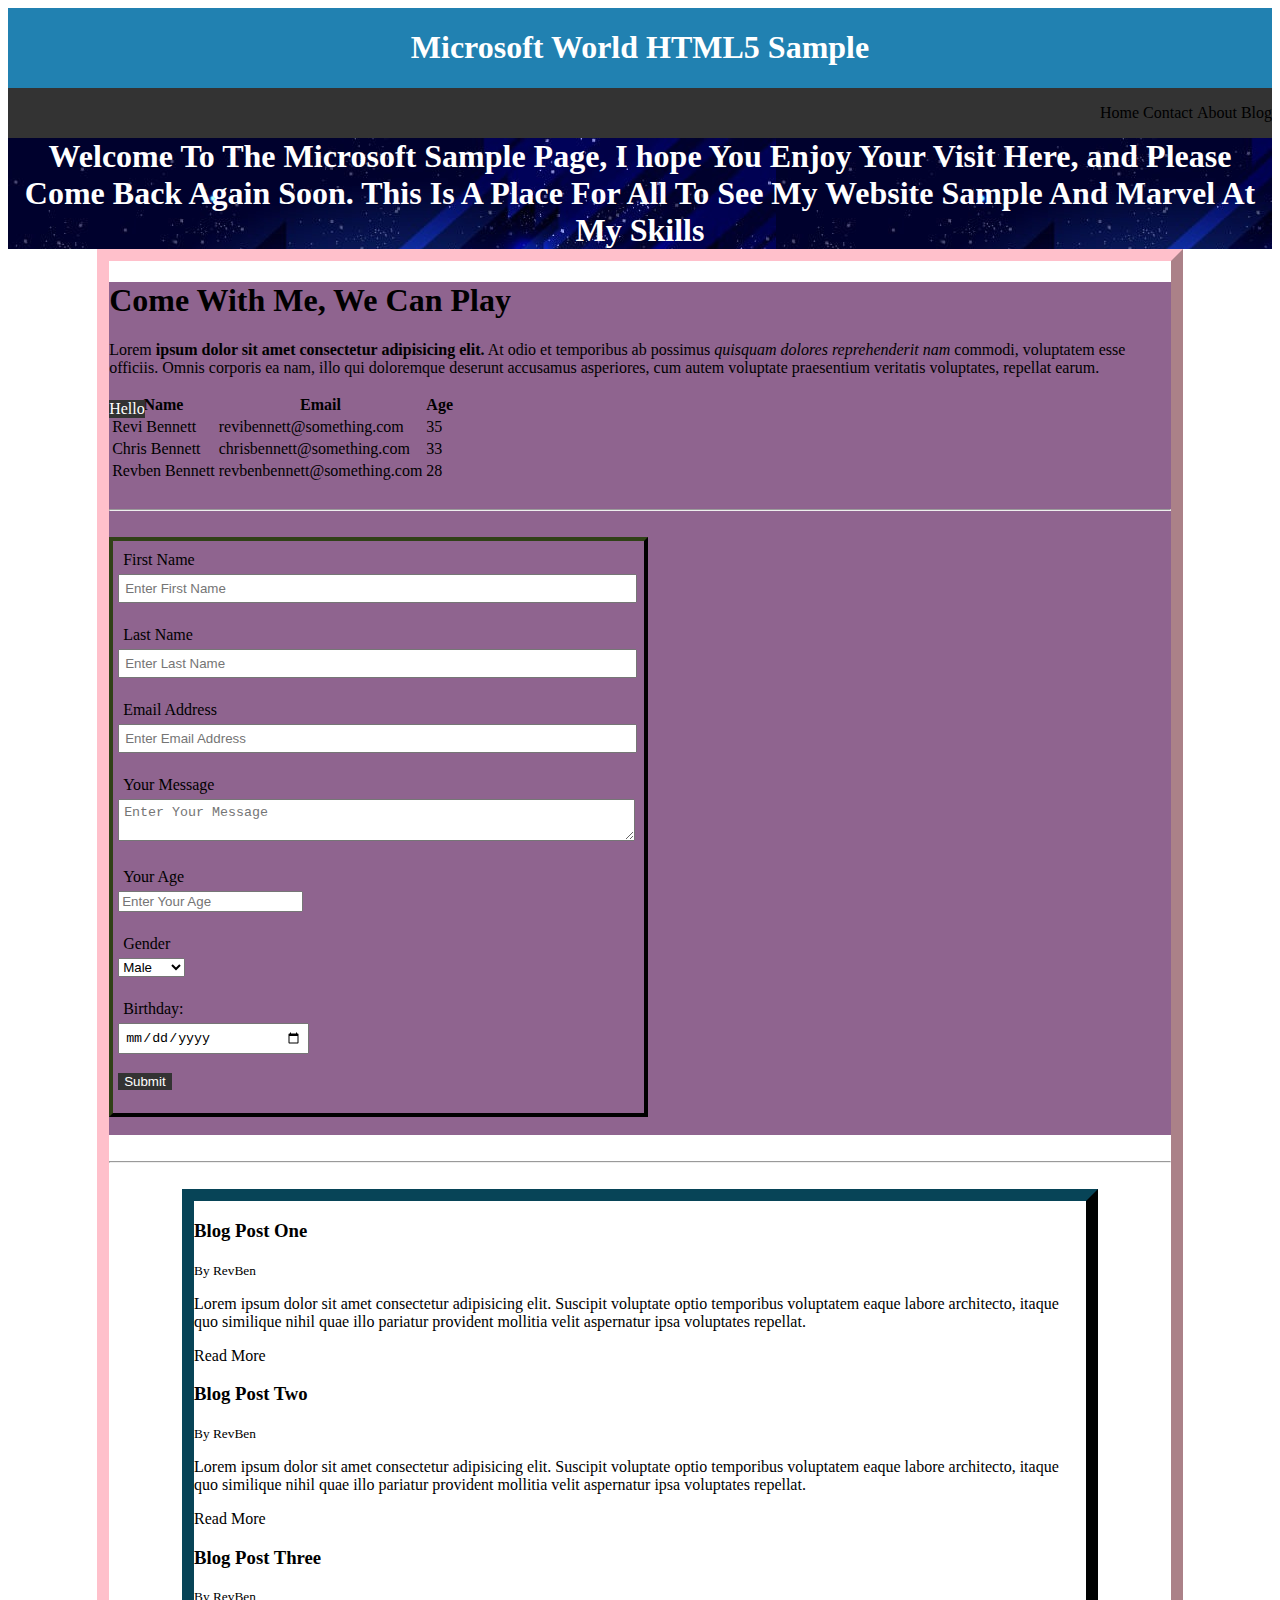
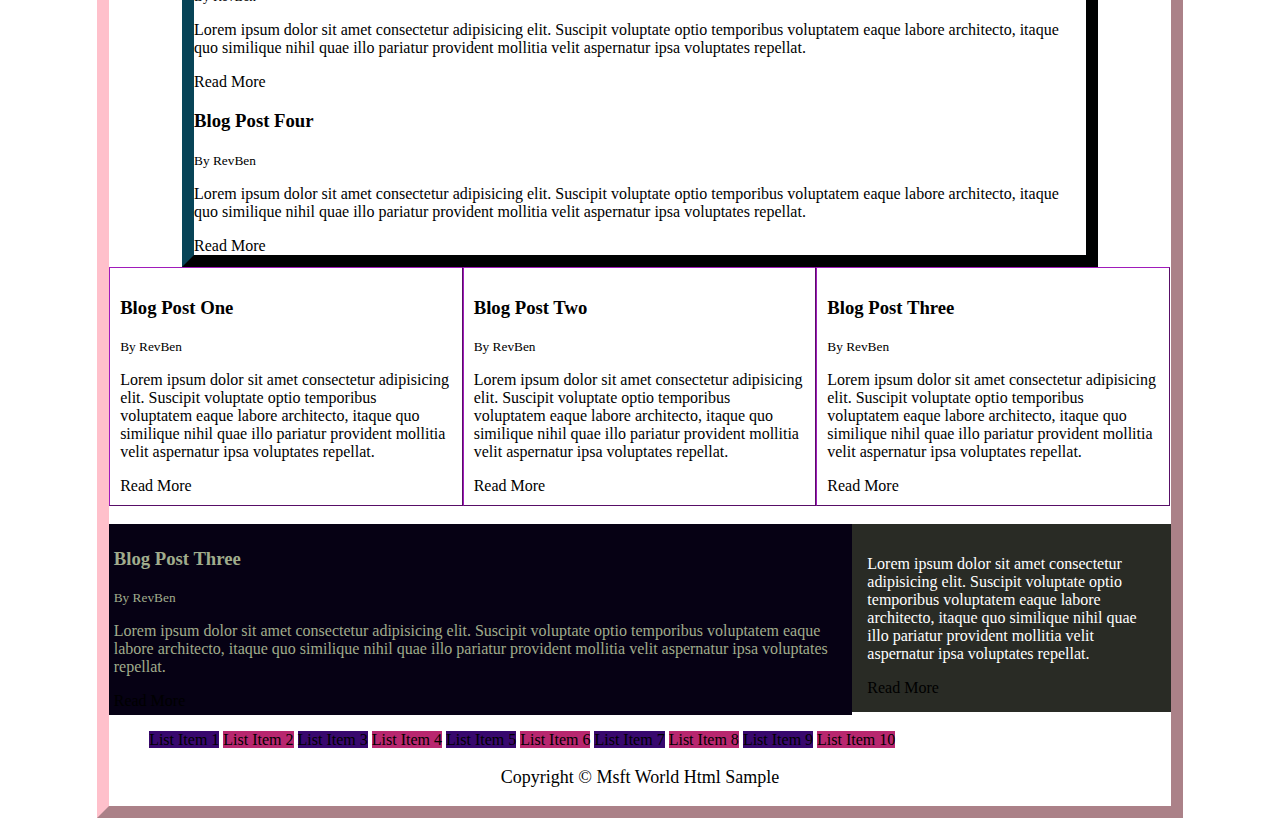
<file: index.html>
﻿
<!DOCTYPE html>

<html lang="en" xmlns="http://www.w3.org/1999/xhtml">
<head>
    <meta charset="utf-8" />
    <title>Microsoft World HTML5 Site</title>

    <link rel="stylesheet" type="text/css" href="css/style.css">
</head>

<header id ="main-header">
    <div class="container-2">
       <h1>Microsoft World HTML5 Sample</h1>
       </div></header>
       
       <nav id="navbar">
           <div class="container-2">
            <ul>
                <li><a href="index.html">Home</a></li>
                <li><a href="">Contact</a></li>
                <li><a href="">About</a></li>
                <li><a href="Blog.html">Blog</a></li>
            </ul></div>
        </nav>

       <section id="showcase"> <h1 class="container-2">Welcome To The Microsoft Sample Page, I hope You Enjoy Your Visit Here, and Please Come Back Again Soon. This Is A Place For All To See My Website Sample And Marvel At My Skills</h1></section>
  
        
      
<div class="container">
<div class="box-1">
<body>
    <p> <h1>Come With Me, We Can Play</h1> </p>
    <P>Lorem <strong>ipsum dolor sit amet consectetur adipisicing elit.</strong> At odio et temporibus ab possimus<em> quisquam dolores reprehenderit nam </em> commodi, voluptatem esse officiis. Omnis corporis ea nam, illo qui doloremque deserunt accusamus asperiores, <a href="https://msftworld.com" target="_blank">cum autem voluptate </a>  praesentium veritatis voluptates, repellat earum.</P>



 <!--table-->
 <table class="tabhead">
<thead class="tabhead">
<tr class="tabhead">
    <th>Name</th>
    <th>Email</th>
    <th>Age</th>

</tr>
</thead>


</tbody>
<tr class="tabhead">
<td>Revi Bennett</td>
<td>revibennett@something.com</td>
<td>35</td></tr>
<tr class="tabhead">
<td>Chris Bennett</td>
<td>chrisbennett@something.com</td>
<td>33</td></tr>
<tr class="tabhead">
<td>Revben Bennett</td>
<td>revbenbennett@something.com</td>
<td>28</td>

</tr>
</tbody>
</table>
<br>
<hr>
<br>

<!--Forms-->
<div class="form">
<form action="process.php"  method="POST">

    <div class="form-group">
    <div>
        <label>First Name</label>
    <input type="text" name="firstName" placeholder="Enter First Name"></div>
    <br>
   <div>
       <label>Last Name</label>
    <input type="text" name="lastName" placeholder="Enter Last Name"></div>
    <br>
    <div>
     <label>Email Address</label>
        <input type="email" name="email" placeholder="Enter Email Address" >
    </div>
    <br>
    <div>
       <label>Your Message</label> 
       <textarea name="message"placeholder="Enter Your Message" ></textarea>
    </div>
    <br>
    <div>
    <label>Your Age</label>
            <input type="number" name="age" placeholder="Enter Your Age" ><!--you can put in the value on the back-end--></div>
    <br>
    <div>
        <label>Gender</label>
       <select name="gender" value"gender" >
           <option value= "male">Male</option>
           <option value="female">Female</option>
           <option value="other">Other</option>
       </select>
    </div>
    <br>
 

    <div>
        <label>Birthday:</label>
        <input type ="date" name="birthday">
    </div>
    <br>
        <div >
        <input type="submit" class="button"
         name="submit" value="Submit">
        </div> </div>
<br>
    </form>
    </div>
<br>
 
        <!--Button
        
            <button>Click Me</button>
        
        </div> -->
<!--Image
 <br>
<a href="Images/Visual-Studio-Logo-Visual-123859.jpg">
 <img src="Images/Visual-Studio-Logo-Visual-123859.jpg" alt="Visual Studio"  width ="200"> </a>

Quotations -
<blockquote cite="msftworld.com">
    Lorem ipsum dolor, sit amet consectetur adipisicing elit. Totam voluptates nisi obcaecati adipisci alias accusantium rem id sunt commodi, provident at similique quis! Alias a accusamus quia dignissimos temporibus ratione.
</blockquote>

<p>The <abbr title="World Wide Web">WWW</abbr>is awesome</p>

<p> <cite>HTML make me happy</cite> that is true</p>
</div>-->
</div>
<div class="dividor">
        <br>
        <hr>
       <br> 
</div>
<div class="container-1">
    <div class="box-2"> <article class="posts">
         <h3>Blog Post One</h3>
         <small> By RevBen</small>
         <p>Lorem ipsum dolor sit amet consectetur adipisicing elit. Suscipit voluptate optio temporibus voluptatem eaque labore architecto, itaque quo similique nihil quae illo pariatur provident mollitia velit aspernatur ipsa voluptates repellat.</p> <a href="post.html">Read More</a>
     </article>
     <article class="posts">
             <h3>Blog Post Two</h3>
             <small> By RevBen</small>
             <p>Lorem ipsum dolor sit amet consectetur adipisicing elit. Suscipit voluptate optio temporibus voluptatem eaque labore architecto, itaque quo similique nihil quae illo pariatur provident mollitia velit aspernatur ipsa voluptates repellat.</p><a href="post.html">Read More</a>
         </article>

     <article class="posts">
          <h3>Blog Post Three</h3>
         <small> By RevBen</small>
         <p>Lorem ipsum dolor sit amet consectetur adipisicing elit. Suscipit voluptate optio temporibus voluptatem eaque labore architecto, itaque quo similique nihil quae illo pariatur provident mollitia velit aspernatur ipsa voluptates repellat.</p><a href="post.html">Read More</a>
         </article>
         
         <article class="posts">
           <h3>Blog Post Four</h3>
              <small> By RevBen</small>
             <p>Lorem ipsum dolor sit amet consectetur adipisicing elit. Suscipit voluptate optio temporibus voluptatem eaque labore architecto, itaque quo similique nihil quae illo pariatur provident mollitia velit aspernatur ipsa voluptates repellat.</p><a href="post.html">Read More</a>
                 </article>
 </div> </div>

  
 <div >
        <div> <article class="block" class="posts">
             <h3>Blog Post One</h3>
             <small> By RevBen</small>
             <p>Lorem ipsum dolor sit amet consectetur adipisicing elit. Suscipit voluptate optio temporibus voluptatem eaque labore architecto, itaque quo similique nihil quae illo pariatur provident mollitia velit aspernatur ipsa voluptates repellat.</p> <a href="post.html">Read More</a>
         </article>
         <article class="block" class="posts">
                 <h3>Blog Post Two</h3>
                 <small> By RevBen</small>
                 <p>Lorem ipsum dolor sit amet consectetur adipisicing elit. Suscipit voluptate optio temporibus voluptatem eaque labore architecto, itaque quo similique nihil quae illo pariatur provident mollitia velit aspernatur ipsa voluptates repellat.</p><a href="post.html">Read More</a>
             </article>
    
         <article class="block" class="posts">
              <h3>Blog Post Three</h3>
             <small> By RevBen</small>
             <p>Lorem ipsum dolor sit amet consectetur adipisicing elit. Suscipit voluptate optio temporibus voluptatem eaque labore architecto, itaque quo similique nihil quae illo pariatur provident mollitia velit aspernatur ipsa voluptates repellat.</p><a href="post.html">Read More</a>
             </article>

     </div> </div>
     <div class="clr"></div>

 <br>

 <div id="main-block"> 
        <article>
                <h3>Blog Post Three</h3>
               <small> By RevBen</small>
               <p>Lorem ipsum dolor sit amet consectetur adipisicing elit. Suscipit voluptate optio temporibus voluptatem eaque labore architecto, itaque quo similique nihil quae illo pariatur provident mollitia velit aspernatur ipsa voluptates repellat.</p><a href="post.html">Read More</a>
               </article>

 </div>
 <div id="sidebar">

        
               <p>Lorem ipsum dolor sit amet consectetur adipisicing elit. Suscipit voluptate optio temporibus voluptatem eaque labore architecto, itaque quo similique nihil quae illo pariatur provident mollitia velit aspernatur ipsa voluptates repellat.</p><a href="post.html">Read More</a>
               
 </div>
 <div class="clr"></div>
 
 <!--<div class="p-box">
     <h1>Hello My Loves</h1>
     <h2>Good Life</h2> </div>-->

     <nav class="navbar"><ul class="my-list">
            <li>List Item 1</li>
            <li>List Item 2</li>
            <li>List Item 3</li>
            <li>List Item 4</li>
            <li>List Item 5</li>
            <li>List Item 6</li>
            <li>List Item 7</li>
            <li>List Item 8</li>
            <li>List Item 9</li>
            <li>List Item 10</li>

     </ul> </nav>

<footer id="Main-Footer">

    <p>Copyright &copy; Msft World Html Sample</p>

    

</footer>
</body>
<a class="fix-me button" href="">Hello</a>
</html>
</file>
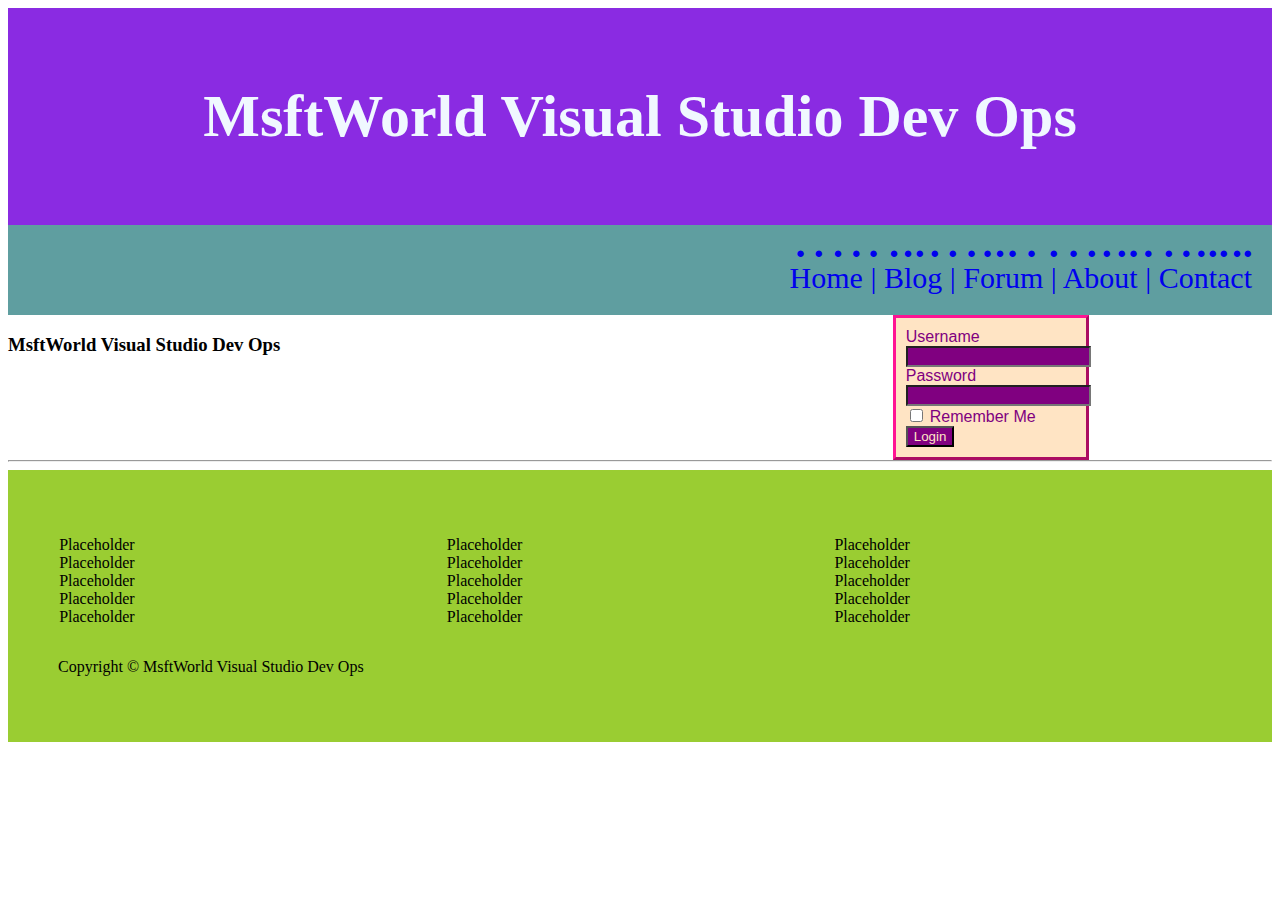
<file: addgsfadgsrgfgzxfsgsd/index.html>
﻿<!DOCTYPE html>
<html>
<head>
    <title>MsftWorld Visual Studio Dev Ops</title>
    
    <link href="css/style.css" rel="stylesheet" />
</head>

<body>

    <header class="main-header"><h1>MsftWorld Visual Studio Dev Ops</h1></header>
    <div class="main-nav-bar">
        <nav class="main-nav">

         
           <a href="index.html">Home</a>
           <a href="Blog.html">Blog</a>
           <a href="Forum.html">Forum</a> 
           <a href="About.html">About </a>
           <a href="Contact.html">Contact</a>

         

        </nav>
    </div>

    <div id="homeblock">
    <div class="homeblock">  <h3>MsftWorld Visual Studio Dev Ops</h3></div>

  <div class="homeblock1"> 
     <form class="form1">
        <div class="username">
            <label>Username</label>
            <input type="text" name="username" value="" />
        </div>
        <div class="password">
            <label>Password</label>
            <input type="password" name="password" value="" />
        </div>
        <div id="checkbox">
            <input type="checkbox" />
            <label>Remember Me</label>
        </div>
        <div id="submit">

            <input type="submit", value="Login" />
        </div>
     </form>
    </div>
   </div>
   <hr />
   
   <footer class="main-footer">

        <div class="big-block">
            <div class="block"><p>Placeholder<br /> Placeholder<br />Placeholder<br />Placeholder<br />Placeholder</></div>
            <div class="block1"><p>Placeholder<br /> Placeholder<br />Placeholder<br />Placeholder<br />Placeholder</></div>
            <div class="block2"><p>Placeholder<br /> Placeholder<br />Placeholder<br />Placeholder<br />Placeholder</></div>
        </div>
        <div class="clr"></div>
        <p class="block3">Copyright &copy; MsftWorld Visual Studio Dev Ops</p>
        <div class="clr"></div>



    </footer>
    <script src="js/index.js"></script>
</body>

</html>
</file>
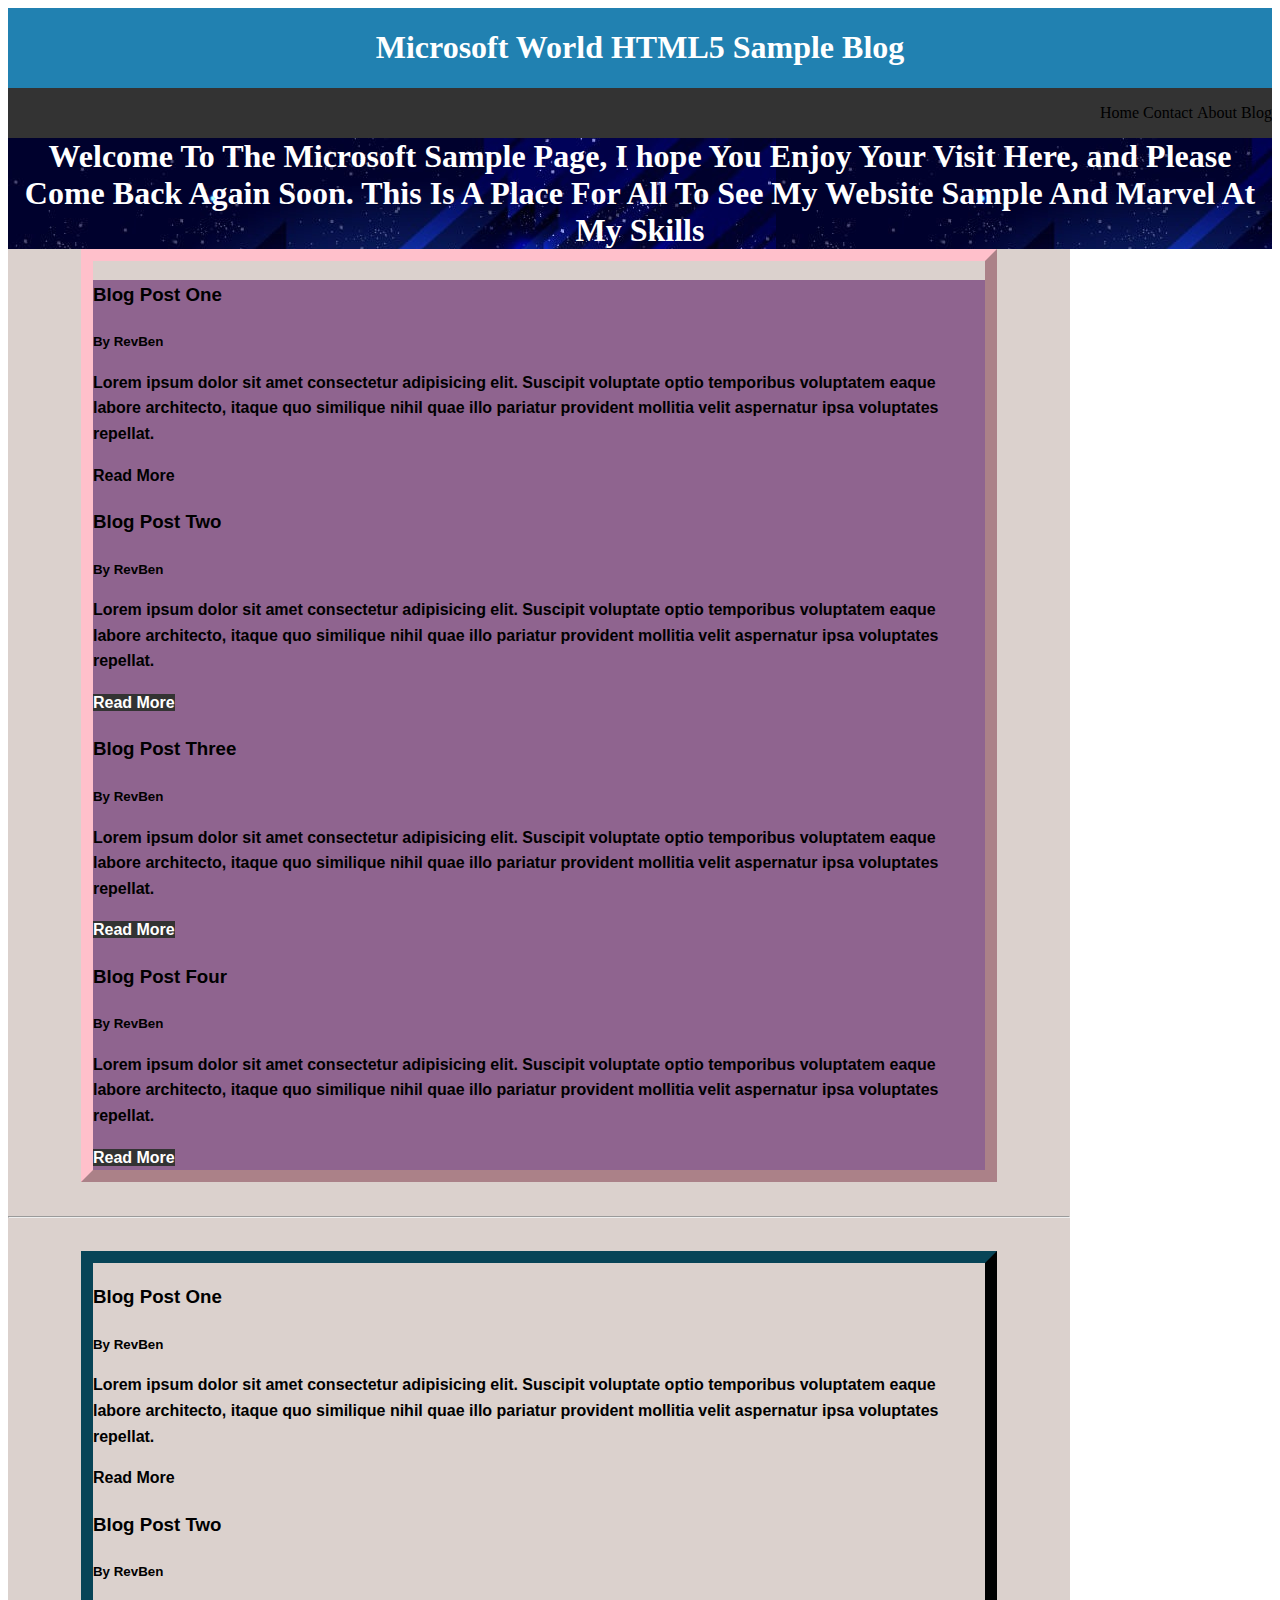
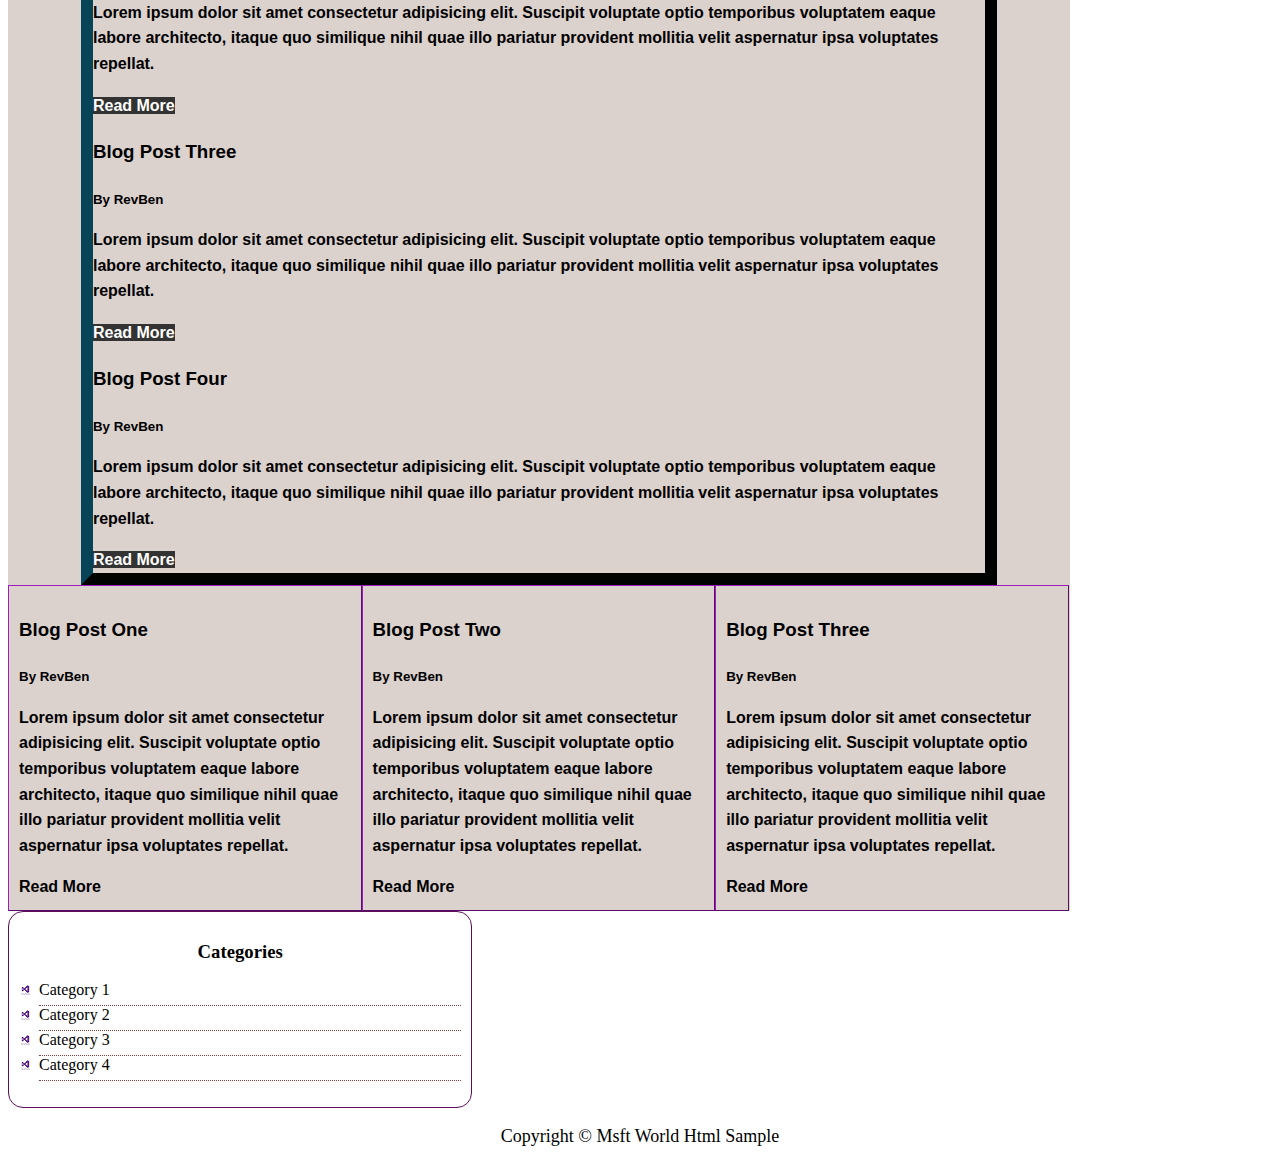
<file: Blog.html>
<!DOCTYPE html>
<html>
<head>
    <meta charset="utf-8" />
    <title>Microsoft World HTML5 Sample Blog</title>

    <meta name="description" content="Micosoft World HTML5 Sample">
    <meta name="keywords" content="Microsoft World HTML5 Sample">
   <link rel="stylesheet" type="text/css" href="css/style.css">
</head>
<body >

     <header id ="main-header">
        <div class="container-2"><h1>Microsoft World HTML5 Sample Blog</h1> </div>
        
     </header>  
     <nav id="navbar">
            <div class="container-2">
             <ul>
                 <li><a href="index.html">Home</a></li>
                 <li><a href="">Contact</a></li>
                 <li><a href="">About</a></li>
                 <li><a href="Blog.html">Blog</a></li>
             </ul></div>
         </nav>
 
        <section id="showcase"> <h1 class="container-2">Welcome To The Microsoft Sample Page, I hope You Enjoy Your Visit Here, and Please Come Back Again Soon. This Is A Place For All To See My Website Sample And Marvel At My Skills</h1></section>
     

    
     <section class="body">
      <div class="container">
       <div class="box-1"> <article class="posts">
            <h3>Blog Post One</h3>
            <small> By RevBen</small>
            <p>Lorem ipsum dolor sit amet consectetur adipisicing elit. Suscipit voluptate optio temporibus voluptatem eaque labore architecto, itaque quo similique nihil quae illo pariatur provident mollitia velit aspernatur ipsa voluptates repellat.</p> <a href="post.html">Read More</a>
        </article>
        <article class="posts">
                <h3>Blog Post Two</h3>
                <small> By RevBen</small>
                <p>Lorem ipsum dolor sit amet consectetur adipisicing elit. Suscipit voluptate optio temporibus voluptatem eaque labore architecto, itaque quo similique nihil quae illo pariatur provident mollitia velit aspernatur ipsa voluptates repellat.</p><a class="button" href="post.html">Read More</a>
            </article>

        <article class="posts">
             <h3>Blog Post Three</h3>
            <small> By RevBen</small>
            <p>Lorem ipsum dolor sit amet consectetur adipisicing elit. Suscipit voluptate optio temporibus voluptatem eaque labore architecto, itaque quo similique nihil quae illo pariatur provident mollitia velit aspernatur ipsa voluptates repellat.</p><a class="button" href="post.html">Read More</a>
            </article>
            
            <article class="posts">
              <h3>Blog Post Four</h3>
                 <small> By RevBen</small>
                <p>Lorem ipsum dolor sit amet consectetur adipisicing elit. Suscipit voluptate optio temporibus voluptatem eaque labore architecto, itaque quo similique nihil quae illo pariatur provident mollitia velit aspernatur ipsa voluptates repellat.</p><a class="button" href="post.html">Read More</a>
                    </article>
    </div> 
    </div>
    <div class="dividor">
     <br>
     <hr>
    <br> 
    </div>
    <div class="container-1">
        <div class="box-2"> <article class="posts">
             <h3>Blog Post One</h3>
             <small> By RevBen</small>
             <p>Lorem ipsum dolor sit amet consectetur adipisicing elit. Suscipit voluptate optio temporibus voluptatem eaque labore architecto, itaque quo similique nihil quae illo pariatur provident mollitia velit aspernatur ipsa voluptates repellat.</p> <a href="post.html">Read More</a>
         </article>
         <article class="posts">
                 <h3>Blog Post Two</h3>
                 <small> By RevBen</small>
                 <p>Lorem ipsum dolor sit amet consectetur adipisicing elit. Suscipit voluptate optio temporibus voluptatem eaque labore architecto, itaque quo similique nihil quae illo pariatur provident mollitia velit aspernatur ipsa voluptates repellat.</p><a class="button" href="post.html">Read More</a>
             </article>
 
         <article class="posts">
              <h3>Blog Post Three</h3>
             <small> By RevBen</small>
             <p>Lorem ipsum dolor sit amet consectetur adipisicing elit. Suscipit voluptate optio temporibus voluptatem eaque labore architecto, itaque quo similique nihil quae illo pariatur provident mollitia velit aspernatur ipsa voluptates repellat.</p><a class="button" href="post.html">Read More</a>
             </article>
             
             <article class="posts">
               <h3>Blog Post Four</h3>
                  <small> By RevBen</small>
                 <p>Lorem ipsum dolor sit amet consectetur adipisicing elit. Suscipit voluptate optio temporibus voluptatem eaque labore architecto, itaque quo similique nihil quae illo pariatur provident mollitia velit aspernatur ipsa voluptates repellat.</p><a class="button" href="post.html">Read More</a>
                     </article>
     </div> </div>


     <div >
            <div> <article class="block" class="posts">
                 <h3>Blog Post One</h3>
                 <small> By RevBen</small>
                 <p>Lorem ipsum dolor sit amet consectetur adipisicing elit. Suscipit voluptate optio temporibus voluptatem eaque labore architecto, itaque quo similique nihil quae illo pariatur provident mollitia velit aspernatur ipsa voluptates repellat.</p> <a href="post.html">Read More</a>
             </article>
             <article class="block" class="posts">
                     <h3>Blog Post Two</h3>
                     <small> By RevBen</small>
                     <p>Lorem ipsum dolor sit amet consectetur adipisicing elit. Suscipit voluptate optio temporibus voluptatem eaque labore architecto, itaque quo similique nihil quae illo pariatur provident mollitia velit aspernatur ipsa voluptates repellat.</p><a href="post.html">Read More</a>
                 </article>
        
             <article class="block" class="posts">
                  <h3>Blog Post Three</h3>
                 <small> By RevBen</small>
                 <p>Lorem ipsum dolor sit amet consectetur adipisicing elit. Suscipit voluptate optio temporibus voluptatem eaque labore architecto, itaque quo similique nihil quae illo pariatur provident mollitia velit aspernatur ipsa voluptates repellat.</p><a href="post.html">Read More</a>
                 </article>
 
         </div> </div>   

     <div class="clr"></div>

    </section>
    <aside class="categories"  >
      <h3>Categories</h3>  
      <nav>
       <ul>
          <li> <a href="#">Category 1</a></li>
          <li> <a href="#">Category 2</a></li>
          <li> <a href="#">Category 3</a></li>
          <li> <a href="#">Category 4</a></li>
       </ul>
    </nav>
    </aside>

    <footer id="Main-Footer">

        <p>Copyright &copy; Msft World Html Sample</p>
    </footer>

    

</body>
</html>
</file>
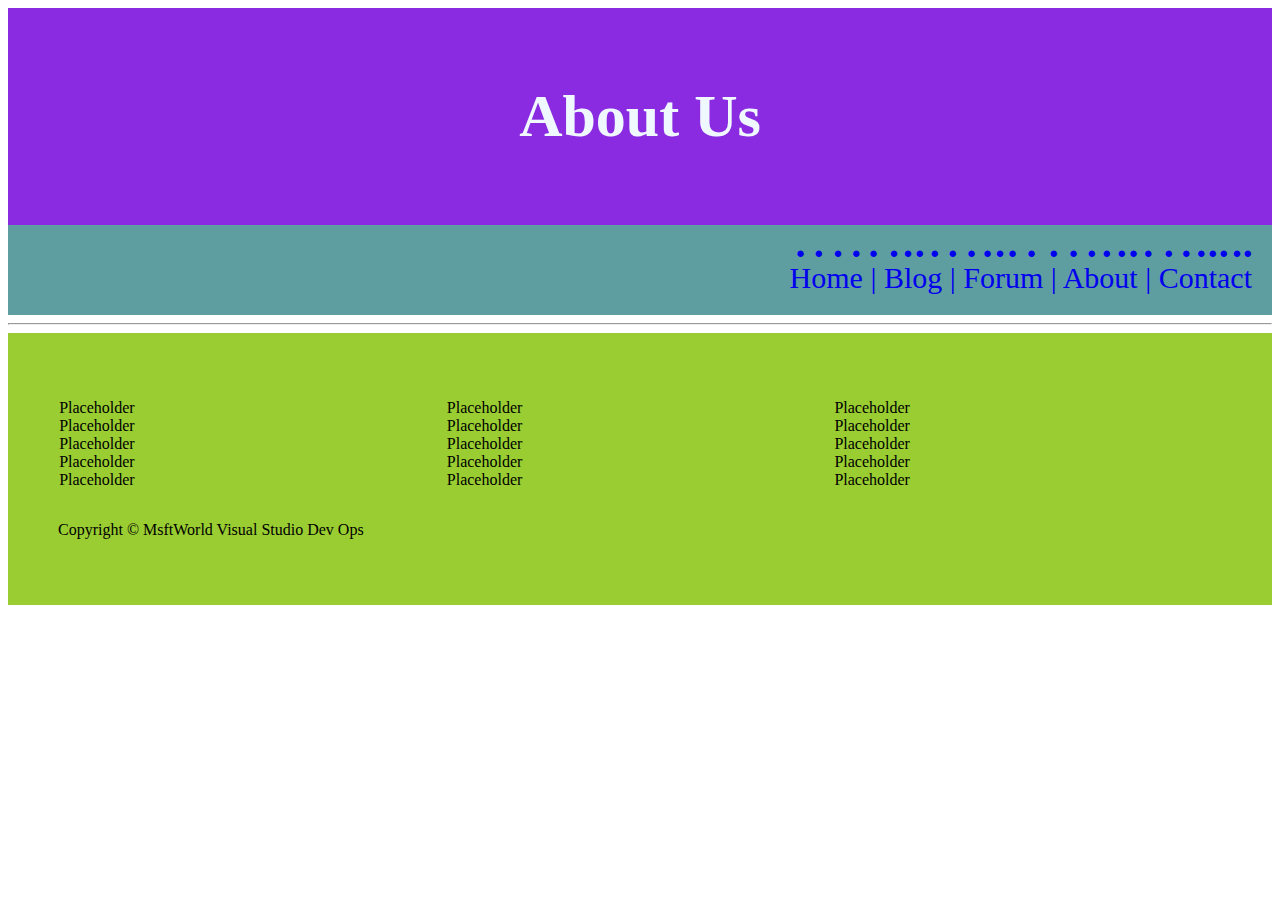
<file: addgsfadgsrgfgzxfsgsd/About.html>
﻿<!DOCTYPE html>
<html>
<head>
    <title>About</title>

    <link rel="stylesheet" type="text/css" href="css/style.css">
    
</head>
<body>
    <header class="main-header"><h1>About Us</h1></header>
    <div class="main-nav-bar">

        <nav class="main-nav">


            <a href="index.html">Home</a>
            <a href="Blog.html">Blog</a>
            <a href="Forum.html">Forum</a>
            <a href="About.html">About </a>
            <a href="Contact.html">Contact</a>



        </nav>
    </div>
    <hr />
    <footer class="main-footer">

        <div class="big-block">
            <div class="block"><p>Placeholder<br /> Placeholder<br />Placeholder<br />Placeholder<br />Placeholder</></div>
            <div class="block1"><p>Placeholder<br /> Placeholder<br />Placeholder<br />Placeholder<br />Placeholder</></div>
            <div class="block2"><p>Placeholder<br /> Placeholder<br />Placeholder<br />Placeholder<br />Placeholder</></div>
        </div>
        <div class="clr"></div>
        <p class="block3">Copyright &copy; MsftWorld Visual Studio Dev Ops</p>
        <div class="clr"></div>



    </footer>
    <script src="js/index.js"></script>
    </body>
</html>
</file>
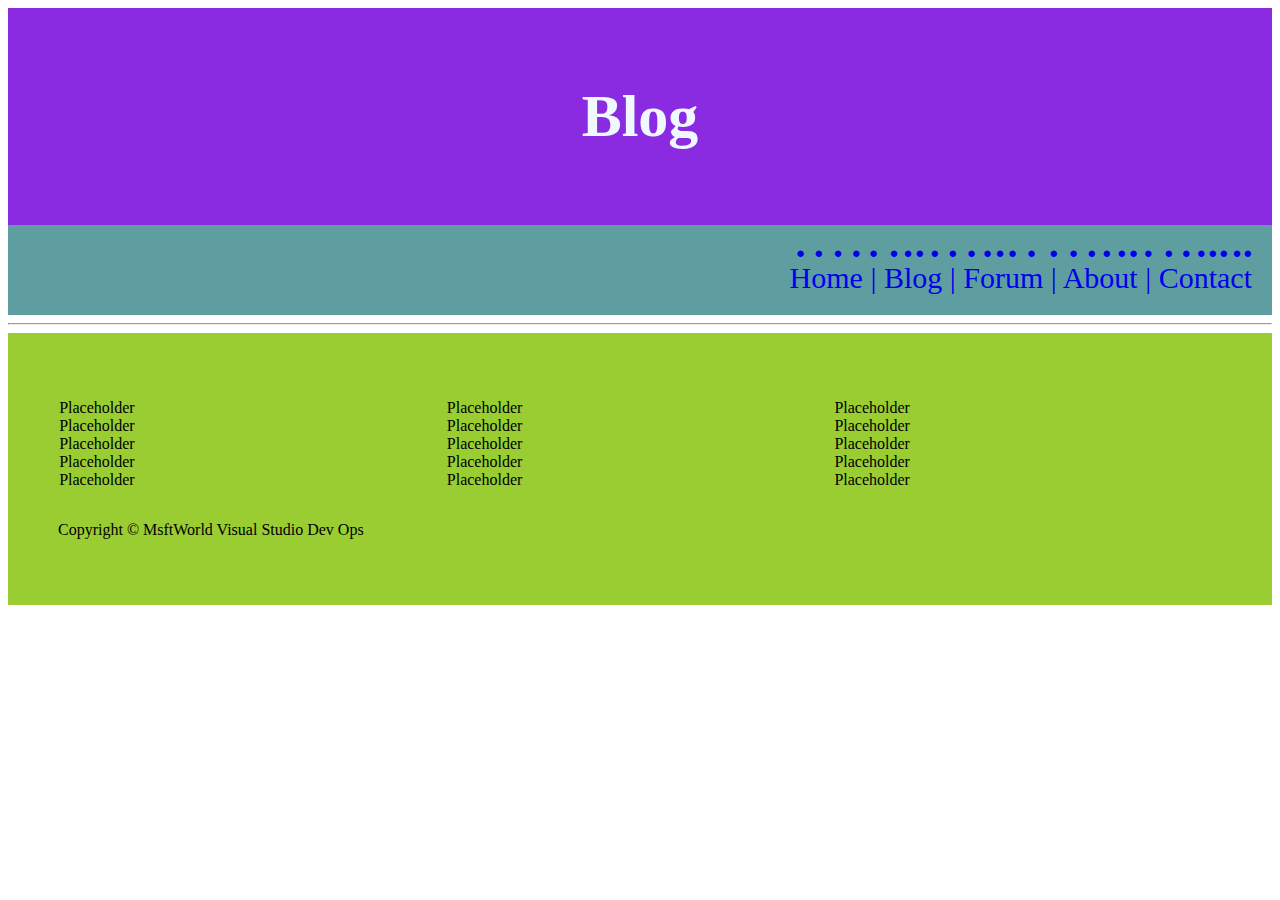
<file: addgsfadgsrgfgzxfsgsd/Blog.html>
﻿<!DOCTYPE html>
<html>
<head>
    <title>Blog</title>
    <link rel="stylesheet" type="text/css" href="css/style.css">
  
</head>
<body>
    <header class="main-header"><h1>Blog</h1></header>
    <div class="main-nav-bar">
        <nav class="main-nav">


            <a href="index.html">Home</a>
            <a href="Blog.html">Blog</a>
            <a href="Forum.html">Forum</a>
            <a href="About.html">About </a>
            <a href="Contact.html">Contact</a>



        </nav>
    </div>
    <hr />
    <footer class="main-footer">

        <div class="big-block">
            <div class="block"><p>Placeholder<br /> Placeholder<br />Placeholder<br />Placeholder<br />Placeholder</></div>
            <div class="block1"><p>Placeholder<br /> Placeholder<br />Placeholder<br />Placeholder<br />Placeholder</></div>
            <div class="block2"><p>Placeholder<br /> Placeholder<br />Placeholder<br />Placeholder<br />Placeholder</></div>
        </div>
        <div class="clr"></div>
        <p class="block3">Copyright &copy; MsftWorld Visual Studio Dev Ops</p>
        <div class="clr"></div>



    </footer>
    <script src="js/index.js"></script>
</body>
</html>
</file>
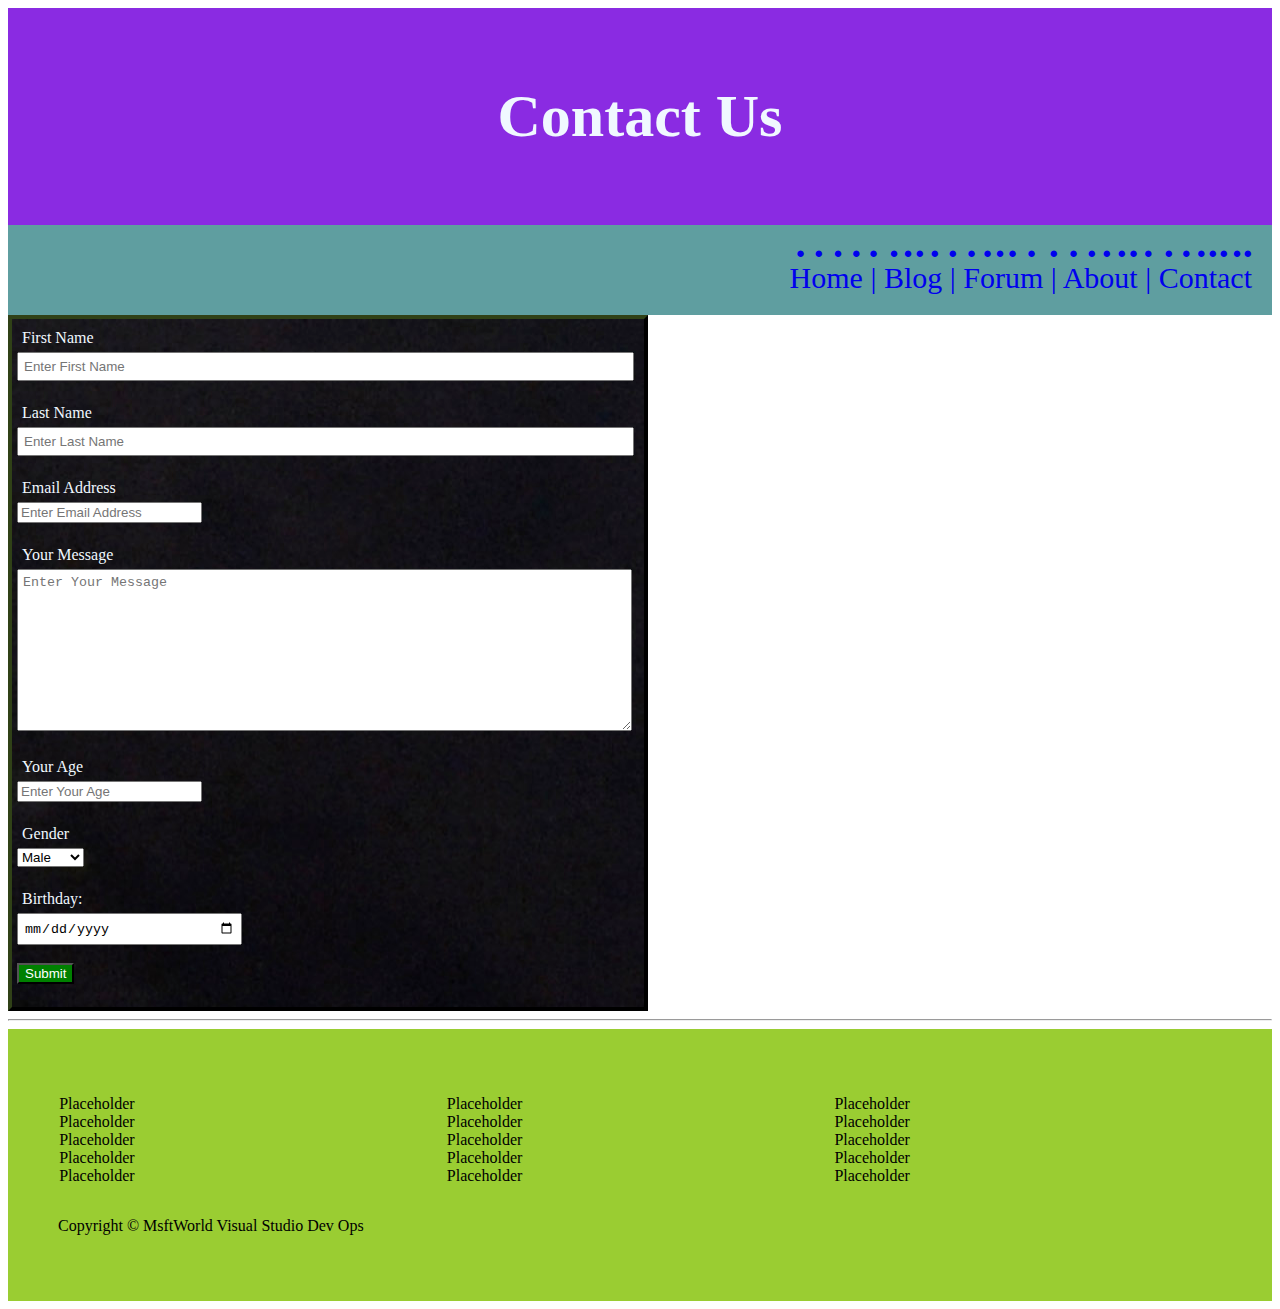
<file: addgsfadgsrgfgzxfsgsd/Contact.html>
﻿<!DOCTYPE html>
<html>
<head>
    <title>Contact</title>
    <link rel="stylesheet" type="text/css" href="css/style.css">
 
</head>
<body>
    <header class="main-header"><h1>Contact Us</h1></header>
    <div class="main-nav-bar">
        <nav class="main-nav">


            <a href="index.html">Home</a>
            <a href="Blog.html">Blog</a>
            <a href="Forum.html">Forum</a>
            <a href="About.html">About </a>
            <a href="Contact.html">Contact</a>



        </nav>
    </div>
    <div id="theForm">
      <div class="form">
        <form>

            <div class="form-group">
                <div>
                    <label id="lablelFirst">First Name</label>
                    <input type="text" name="firstName" placeholder="Enter First Name">
                </div>
                <br>
                <div>
                    <label class="label">Last Name</label>
                    <input type="text" name="lastName" placeholder="Enter Last Name">
                </div>
                <br>
                <div>
                    <label class="label">Email Address</label>
                    <input type="email" name="email" placeholder="Enter Email Address">
                </div>
                <br>
                <div>
                    <label class="label">Your Message</label>
                    <textarea rows="10" name="message" placeholder="Enter Your Message"></textarea>
                </div>
                <br>
                <div>
                    <label class="label">Your Age</label>
                    <input type="number" name="age" placeholder="Enter Your Age"><!--you can put in the value on the back-end-->
                </div>
                <br>
                <div>
                    <label class="label">Gender</label>
                    <select name="gender" value"gender">
                        <option value="male">Male</option>
                        <option value="female">Female</option>
                        <option value="other">Other</option>
                    </select>
                </div>
                <br>


                <div>
                    <label class="label">Birthday:</label>
                    <input type="date" name="birthday">
                </div>
                <br>
                <div id="submit">
                    <input type="submit" class="button"
                           name="submit" value="Submit">
                </div>
            </div>
            <br>
        </form>
    </div>
    </div>

    <hr />
    <footer class="main-footer">

        <div class="big-block">
            <div class="block"><p>Placeholder<br /> Placeholder<br />Placeholder<br />Placeholder<br />Placeholder</></div>
            <div class="block1"><p>Placeholder<br /> Placeholder<br />Placeholder<br />Placeholder<br />Placeholder</></div>
            <div class="block2"><p>Placeholder<br /> Placeholder<br />Placeholder<br />Placeholder<br />Placeholder</></div>
        </div>
        <div class="clr"></div>
        <p class="block3">Copyright &copy; MsftWorld Visual Studio Dev Ops</p>
        <div class="clr"></div>



    </footer>
    <script src="js/index.js"></script>
   
</body>
</html>
</file>
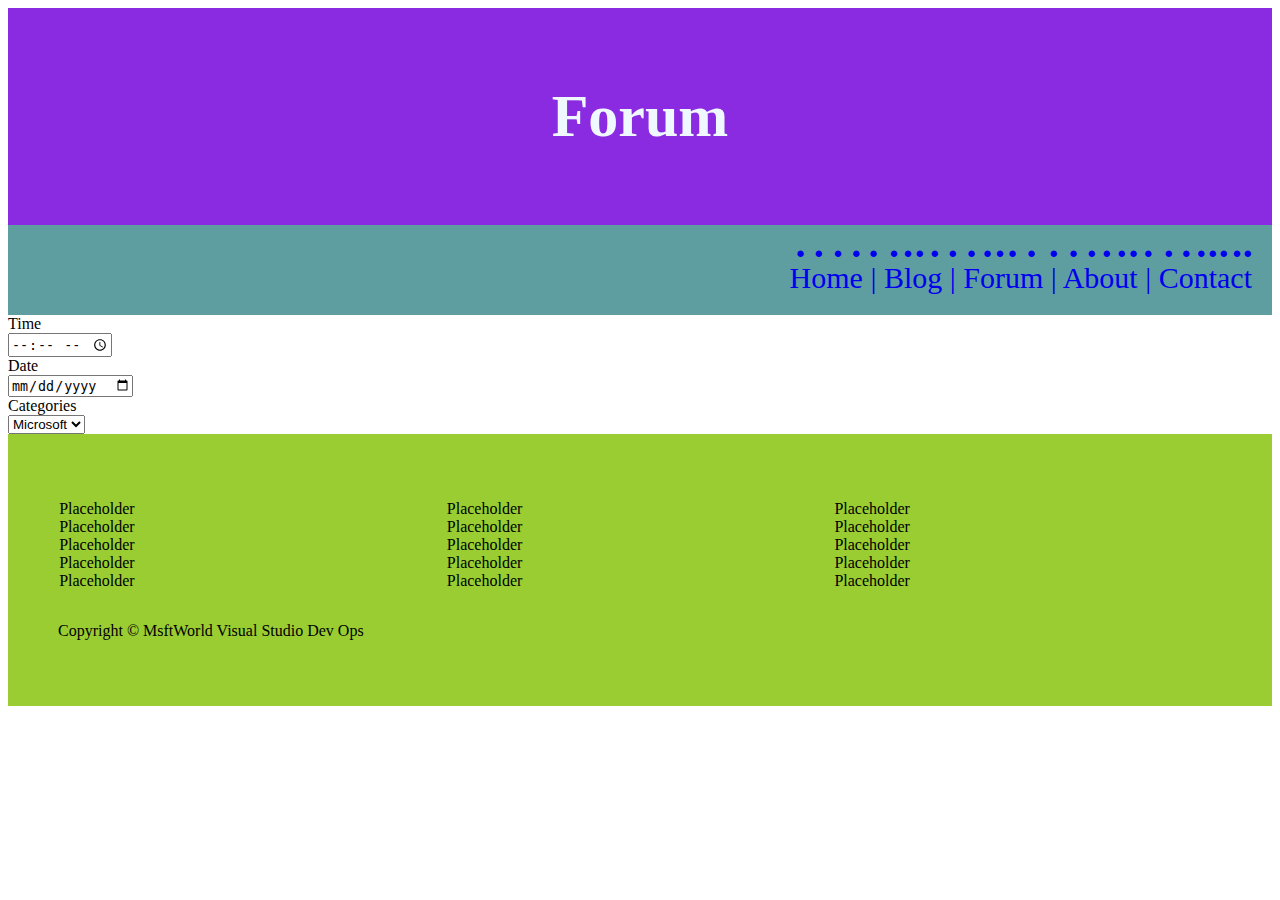
<file: addgsfadgsrgfgzxfsgsd/Forum.html>
﻿<!DOCTYPE html>
<html>
<head>
    <title>Forum</title>
    <link rel="stylesheet" type="text/css" href="css/style.css">
   
</head>
<body>
    <header class="main-header"><h1>Forum</h1></header>
    <div class="main-nav-bar">
        <nav class="main-nav">


            <a href="index.html">Home</a>
            <a href="Blog.html">Blog</a>
            <a href="Forum.html">Forum</a>
            <a href="About.html">About </a>
            <a href="Contact.html">Contact</a>



        </nav>
    </div>

    <form>
        <div class="form-forum">
            <label>Time</label>
            <input type="time" name="time" placeholder="The Time" />

        </div>
        <div class="form-forum">
            <label>Date</label>
            <input type="date" name="time" placeholder="The Time" />


        </div>
        <div class="form-forum">
            <label>Categories</label>
            <select>
                <option value="Microsoft">Microsoft</option>
                <option value="Other">Other</option>

            </select>
        </div>
        
    </form>
    <footer class="main-footer">

        <div class="big-block">
            <div class="block"><p>Placeholder<br /> Placeholder<br />Placeholder<br />Placeholder<br />Placeholder</></div>
            <div class="block1"><p>Placeholder<br /> Placeholder<br />Placeholder<br />Placeholder<br />Placeholder</></div>
            <div class="block2"><p>Placeholder<br /> Placeholder<br />Placeholder<br />Placeholder<br />Placeholder</></div>
        </div>
        <div class="clr"></div>
        <p class="block3">Copyright &copy; MsftWorld Visual Studio Dev Ops</p>
        <div class="clr"></div>



    </footer>
    <script src="js/index.js"></script>
</body>
</html>
</file>
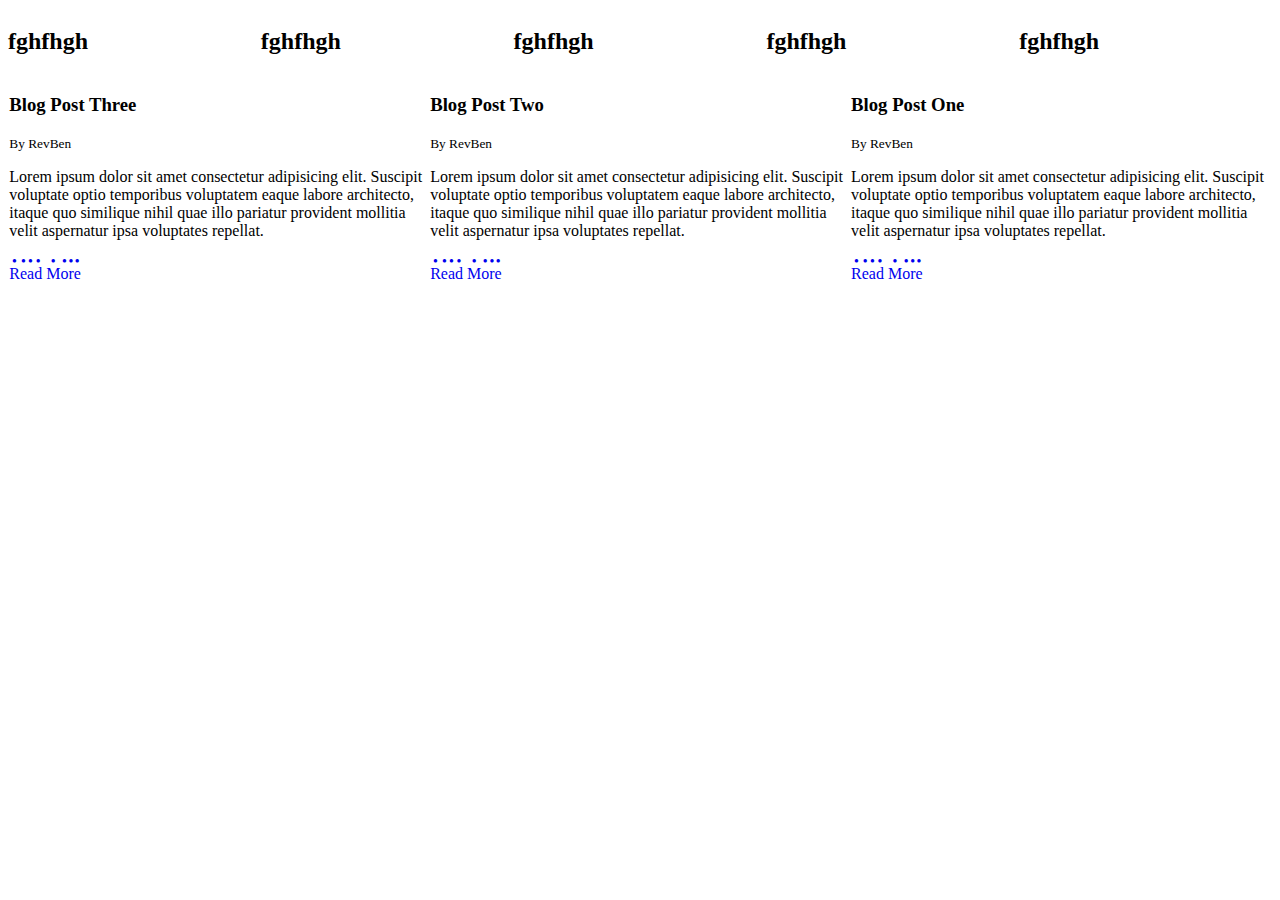
<file: addgsfadgsrgfgzxfsgsd/TEST.HTML>
﻿<!DOCTYPE html>
<html>
<head>
    <title>TEST</title>
    <link rel="stylesheet" href="css/style.css"/>
</head>
<body>
    <div class="">

        <div class="test"><p><h2>fghfhgh</h2></p></div>
        <div class="test"><p><h2>fghfhgh</h2></p></div>
        <div class="test"><p><h2>fghfhgh</h2></p></div>
        <div class="test"><p><h2>fghfhgh</h2></p></div>
        <div class="test"><p><h2>fghfhgh</h2></p></div>

    </div>
    <br />
    <div class="clr"></div>

    <div>
        <div>
            <article class="block" >
                <h3>Blog Post One</h3>
                <small> By RevBen</small>
                <p>Lorem ipsum dolor sit amet consectetur adipisicing elit. Suscipit voluptate optio temporibus voluptatem eaque labore architecto, itaque quo similique nihil quae illo pariatur provident mollitia velit aspernatur ipsa voluptates repellat.</p> <a href="post.html">Read More</a>
            </article>
            <article class="block" >
                <h3>Blog Post Two</h3>
                <small> By RevBen</small>
                <p>Lorem ipsum dolor sit amet consectetur adipisicing elit. Suscipit voluptate optio temporibus voluptatem eaque labore architecto, itaque quo similique nihil quae illo pariatur provident mollitia velit aspernatur ipsa voluptates repellat.</p><a href="post.html">Read More</a>
            </article>

            <article class="block" >
                <h3>Blog Post Three</h3>
                <small> By RevBen</small>
                <p>Lorem ipsum dolor sit amet consectetur adipisicing elit. Suscipit voluptate optio temporibus voluptatem eaque labore architecto, itaque quo similique nihil quae illo pariatur provident mollitia velit aspernatur ipsa voluptates repellat.</p><a href="post.html">Read More</a>
            </article>

        </div>
    </div>
    <div class="clr"></div>

</body>
</html>
</file>
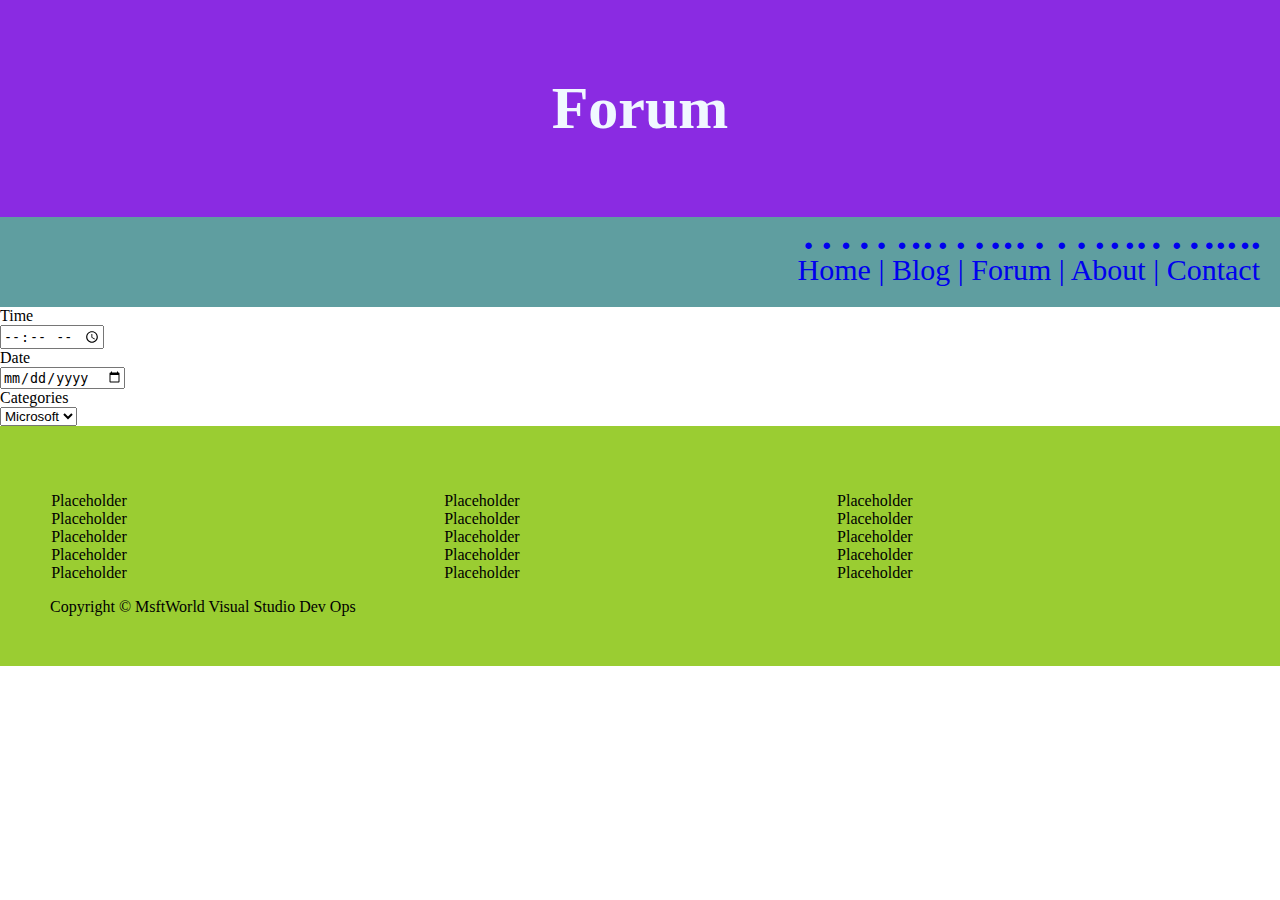
<file: RealMsftWorldVisualStudioAsp.NetCoreDevOpsApp/wwwroot/Forum.html>
﻿<!DOCTYPE html>
<html>
<head>
    <title>Forum</title>
    <link rel="stylesheet" type="text/css" href="css/style.css">
   
</head>
<body>
    <header class="main-header"><h1>Forum</h1></header>
    <div class="main-nav-bar">
        <nav class="main-nav">


            <a href="index.html">Home</a>
            <a href="Blog.html">Blog</a>
            <a href="Forum.html">Forum</a>
            <a href="About.html">About </a>
            <a href="Contact.html">Contact</a>



        </nav>
    </div>

   <div class="forumBlock"> 
     <form>
        <div class="form-forum">
            <label>Time</label>
            <input type="time" name="time" placeholder="The Time" />

        </div>
        <div class="form-forum">
            <label>Date</label>
            <input type="date" name="time" placeholder="The Time" />


        </div>
        <div class="form-forum">
            <label>Categories</label>
            <select>
                <option value="Microsoft">Microsoft</option>
                <option value="Other">Other</option>

            </select>
        </div>
        
    </form>
  </div>
    <div class="clr"></div>
    <footer class="main-footer">

        <div class="big-block">
            <div class="block"><p>Placeholder<br /> Placeholder<br />Placeholder<br />Placeholder<br />Placeholder</></div>
            <div class="block1"><p>Placeholder<br /> Placeholder<br />Placeholder<br />Placeholder<br />Placeholder</></div>
            <div class="block2"><p>Placeholder<br /> Placeholder<br />Placeholder<br />Placeholder<br />Placeholder</></div>
        </div>
        <div class="clr"></div>
        <p class="block3">Copyright &copy; MsftWorld Visual Studio Dev Ops</p>
        <div class="clr"></div>



    </footer>
    <script src="js/index.js"></script>
</body>
</html>
</file>
<file: css/style.css>
.clr {
  clear:both;
}
    #main-header{
   text-align: center;
   background-color: rgb(33, 129, 177);
   color: white;
   
  width: 100%;
  }
 .body {
   width: 84%;
   margin: auto;
    background-color:rgb(219, 209, 205);
    color: c555555;
    font-family:  Arial, Helvetica, serif;
    font-size: 16px;
    font-weight: bold;
    line-height: 1.6;
    margin: 0;
   
  }


#Main-Footer{

    text-align: center;
    font-size:18px;

}
.box-1 {
  background: rgb(143, 100, 143);
}
.box-1 h2{

  font-family: 'Franklin Gothic Medium', 'Arial Narrow', Arial, sans-serif;
  font-style: oblique;
  font-stretch: expanded;
  text-decoration: dotted;
  text-transform: capitalize;
}
.container { width: 84%;
  margin: auto;
  border:  5px pink solid;
  padding-top: 0;
  border-width: 12px;
  border-style: outset;

  padding: 20;
  margin: 0, , 0, 0;
}
.box-2 {


}
.button {
  padding:10px, 15px;
  background-color: #333;
  color: #fff;
  border: none;
}

.button:hover{
  padding:10px, 15px;
  background-color: rgb(165, 29, 29);
  color: #fff;
  border: none;
}
a{
  text-decoration: none;
  color: black;

}
a:hover{
  color: blueviolet;
}
a:active{
  color: aqua;
}
/*a:visited{

  color: yellow;

}*/
.container-1 {
  width: 84%;
  margin: auto;
  border:  7px rgb(7, 68, 87) solid;
  padding-top: 0;
  border-width: 12px;
  border-style: outset;

}
.block {

  border:  1px rgb(160, 27, 187) solid;
  padding: 10px;
 
  border-style: outset;

  float:left;
  width: 33.3%;
  box-sizing:border-box;

}
.dividor {
margin: auto;
width: 100%;


}
.form{

}
.categories{
border: 1px rgb(92, 14, 92) solid;
padding: 10px;
border-radius: 15px;
width: 35%;

}
.categories h3{
  text-align: center;
  padding: 0;
}
.categories ul{
padding: 0;
padding-left: 20px;
list-style: none;
}

.categories li{
border-bottom:dotted 1px rgb(134, 60, 60);
padding-bottom: 6px;
list-style-image: url( /Images/Visual-Studio-Logo-Visual-123859.png)
}
.table{

}
.form{
  border: 4px, rgb(48, 65, 23), solid;
  border-style: outset;
  width: 50%;

}
.form .form-group{
 padding: 5px;

}
.form label {
  display: block;
  padding: 5px;
  width: 100%;

}
.form input[type="text"], .form textarea{
  padding: 5px;
  width: 97%;
}
.form input[type="date"]{
  padding: 5px;
  width: 34%;
}
.form input[type="email"]{
  padding: 5px;
  width: 97%;}

  #main-block{
      float: left;
      width: 70%;
      background-color: rgb(6, 1, 20);
      color: rgb(160, 172, 140);
      padding: 4.6px;
      box-sizing: border-box;
  }

  #sidebar{
    float: left;
    width: 30%;
    background-color: rgb(41, 43, 37);
    color: #fff;
    padding:15px;
    box-sizing: border-box;


}  
.p-box {
 min-width: 700px;
  min-height: 500px;
 
  color: rgb(12, 28, 43);
  margin-top: 30px;
  position: relative;
  background-image: url(../Images/Abstract-Blue-Light-Vector-Background1.jpg);
  background-repeat: no-repeat;
  background-position: center right;
  padding: 0;
  margin: 0;
 

}
.p-box h1{
  position:absolute;
  top: 100px;
  left: 200px;
}
.p-box h2{
  position:absolute;
  bottom: 40px;
  right: 100px;
}
.fix-me{
      position: fixed;
      top: 400px;


}
.my-list li:first-child{
    background: red;

}
.my-list li:last-child{
  background: blue;
  
}
.my-list li:nth-child(5){
  background: rgb(125, 192, 16);
  
}
.my-list li:nth-child(even){
  background: rgb(184, 39, 111);
  
}
.my-list li:nth-child(odd){
  background: rgb(56, 8, 110);
  
}
.navbar li{
  display: inline;
}
@media(max-width:600px){
  #main-block{
    width:100%;
    float:none;
  }
  #sidebar{
    width:100%;
    float:none;
  }
  .block{
    width:100%;
    float:none;
  }
}
#showcase{
  background-image: url(../Images/Abstract-Blue-Light-Vector-Background1.jpg);
  min-height: 100px;

  color: #fff;
  text-align: center;

}
#navbar li{
   display: inline;
   
}
#navbar{
  background-color: #333;
  color: #fff;
  text-align: end;
  
}
.container-2{
  width: 100%;
  margin: auto;
  overflow: hidden;
}
</file>
<file: addgsfadgsrgfgzxfsgsd/css/style.css>
﻿
.clr{
    clear:both;
}

a{
    text-decoration:none;
    text-emphasis:circle;
}
a:hover{
    color:crimson;
}

a:active{
    color:darkgoldenrod;
}
@media screen and (max-width:1890px) {
     
    
}

 .main-header {
        background-color: blueviolet;
        text-align: center;
        color: aliceblue;
        margin: 0,0,0,0;
        padding: 34px;
        overflow: hidden;
        font-size: 30px;
    }

 .main-nav-bar {
        width:auto; 
    }
.main-nav-bar ul  {
            background-color: cadetblue;
            padding: 20px;
            margin-top: 0;
            text-align: center;
            font-size: 30px;
            font-stretch: expanded;
        }

 .main-nav-bar li {
            display: inline;
        }
 .main-nav-bar ::after{
     content:" |";
 }
 .main-nav-bar :last-of-type::after{
     content:"";
 }

.block {
        float: right;
        width: 33.3%;
    }
.block1 {
    float: right;
    width: 33.3%;
}
.block2 {
    float: right;
    width: 33.3%;
}
.block3{
    float:left;
    width:100%;
}

 .main-footer {
        background-color: yellowgreen;
        padding: 50px;
        overflow: hidden;
        margin: 0,0,0,0;
    }



.form {
        border: 4px, rgb(48, 65, 23), solid;
        border-style: outset;
        width: 50%;
        overflow: hidden;
        background-image: url(../images/Belgium-Black-Polished-2cm-Lot-3071-Close-up.jpg);
        color: aliceblue;
    }

.form .form-group {
            padding: 5px;
        }

 .form label {
            display: block;
            padding: 5px;
            width: 100%;
        }

.form input[type="text"], .form textarea {
            padding: 5px;
            width: 97%;
        }
.form input[type="submit"]{
    background-color:green;
    color:white;
}

 .form input [tyepe="text"] {
            color: black;
        }

.form textarea {
            color: white;
        }

 .form input[type="date"] {
            padding: 5px;
            width: 34%
        }

 .form-forum label {
        display: block;
    }

    .form-forum {
        text-align: left;
    }

    .password label {
        display: block;
    }
 .username label {
        display: block;
    }

    .form1 {
        text-align: left;
        border:outset;
        width:45%;
        padding:10px;
        border-color:deeppink;
    
        
    }

    .clr {
        clear: both;
    }

    .test{

        float: left;
        width: 20%;
    }
.main-nav {
    background-color: cadetblue;
    padding: 20px;
    margin-top: 0;
    text-align: right;
    font-size: 30px;
    font-stretch: expanded;
    width:auto;
}
.homeblock{
    float:left;
    width:70%;
}
.homeblock1 {
    float: left;
    width: 30%;
}
@media(max-width: 600px) {
    .homeblock {
        float: none;
        width: 100%;
    }

    .homeblock1 {
        float: none;
        width: 100%;
    }

    .block {
        width: 100%;
        float: none;
    }

    .block1 {
        width: 100%;
        float: none;
    }

    .block2 {
        width: 100%;
        float: none;
    }
    .block3 {
        width: 100%;
        float: none;
    }
    body{
        width:auto;
    }
}
.form1 label{
    font-family:'Trebuchet MS', 'Lucida Sans Unicode', 'Lucida Grande', 'Lucida Sans', Arial, sans-serif;
    color:purple;
}
.form1 input {
    background-color:purple;
    color:bisque;
}
.form1{
    background-color:bisque;
}
@media(max-width: 1100px){
    .form1{
        width:auto;
    }
}
body{
    align-content:center;
    width:auto;
    
}
</file>
<file: RealMsftWorldVisualStudioAsp.NetCoreDevOpsApp/wwwroot/css/style.css>
﻿
.clr{
    clear:both;
}

a{
    text-decoration:none;
    text-emphasis:circle;
}
a:hover{
    color:crimson;
}

a:active{
    color:darkgoldenrod;
}
@media screen and (max-width:1890px) {
     
    
}

 .main-header {
        background-color: blueviolet;
        text-align: center;
        color: aliceblue;
        margin: 0,0,0,0;
        padding: 34px;
        overflow: hidden;
        font-size: 30px;
    }

 .main-nav-bar {
        width:auto; 
    }
.main-nav-bar ul  {
            background-color: cadetblue;
            padding: 20px;
            margin-top: 0;
            text-align: center;
            font-size: 30px;
            font-stretch: expanded;
        }

 .main-nav-bar li {
            display: inline;
        }
 .main-nav-bar ::after{
     content:" |";
 }
 .main-nav-bar :last-of-type::after{
     content:"";
 }

.block {
        float: right;
        width: 33.3%;
    }
.block1 {
    float: right;
    width: 33.3%;
    margin:auto;
}
.block2 {
    float: right;
    width: 33.3%;
    margin:auto;
}
.block3{
    float:left;
    width:100%;
    margin:auto;
}

 .main-footer {
        background-color: yellowgreen;
        padding: 50px;
        overflow: hidden;
        margin: 0,0,0,0;
    }



.form {
        border: 4px, rgb(48, 65, 23), solid;
        border-style: outset;
        width: 50%;
        overflow: hidden;
        background-image: url(../images/Belgium-Black-Polished-2cm-Lot-3071-Close-up.jpg);
        color: aliceblue;
    }

.form .form-group {
            padding: 5px;
        }

 .form label {
            display: block;
            padding: 5px;
            width: 100%;
        }

.form input[type="text"], .form textarea {
            padding: 5px;
            width: 97%;
        }
.form input[type="submit"]{
    background-color:green;
    color:white;
}

 .form input [type="text"] {
            color: black;
        }

.form textarea {
            color: white;
        }

 .form input[type="date"] {
            padding: 5px;
            width: 34%
        }

 .form-forum label {
        display: block;
    }

    .form-forum {
        text-align: left;
    }

    .password label {
        display: block;
    }
 .username label {
        display: block;
    }

    .form1 {
        text-align: left;
        border:outset;
        width:45%;
        padding:10px;
        border-color:deeppink;
    
        
    }

    .clr {
        clear: both;
    }

    .test{

        float: left;
        width: 20%;
    }
.main-nav {
    background-color: cadetblue;
    padding: 20px;
    margin-top: 0;
    text-align: right;
    font-size: 30px;
    font-stretch: expanded;
    width:auto;
}
.homeblock{
    float:left;
    width:70%;
}
.homeblock1 {
    float: left;
    width: 30%;
}
@media(max-width: 600px) {
    .homeblock {
        float: none;
        width: 100%;
    }

    .homeblock1 {
        float: none;
        width: 100%;
    }

    .block {
        width: 100%;
        float: none;
    }

    .block1 {
        width: 100%;
        float: none;
    }

    .block2 {
        width: 100%;
        float: none;
    }
    .block3 {
        width: 100%;
        float: none;
    }
    body{
        width:auto;
    }
    .forumBlock{
        float:right;
        width:100%;
    }
}
.form1 label{
    font-family:'Trebuchet MS', 'Lucida Sans Unicode', 'Lucida Grande', 'Lucida Sans', Arial, sans-serif;
    color:purple;
}
.form1 input {
    background-color:purple;
    color:bisque;
}
.form1{
    background-color:bisque;
}
@media(max-width: 1100px){
    .form1{
        width:auto;
    }
}
body{
    margin:auto;
    width:auto;
    
}
.forumBlock{
    float:left;
    width:30%;
}
</file>
